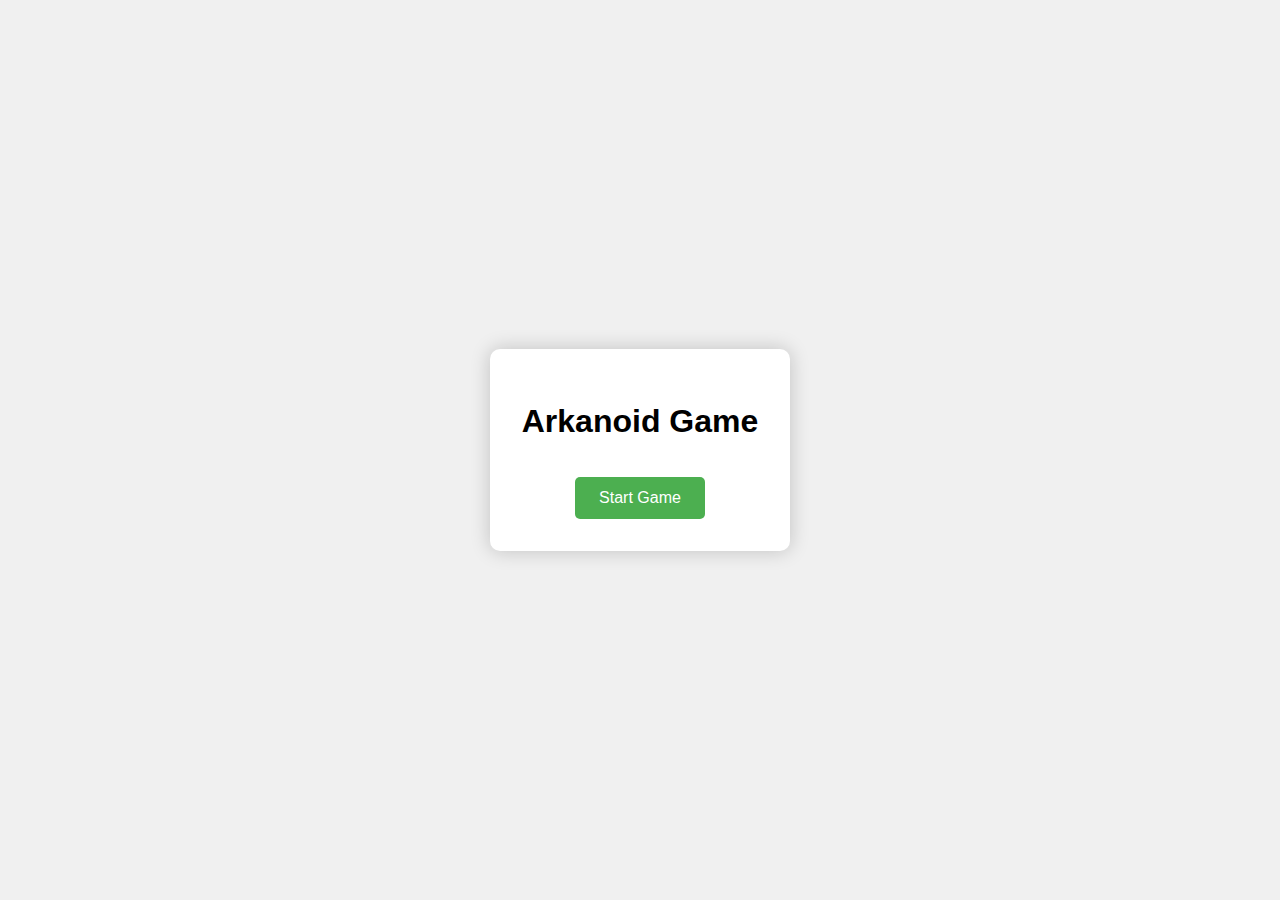
<file: arkanoid-game/index.html>
<!DOCTYPE html>
<html lang="en">
<head>
    <meta charset="UTF-8">
    <meta name="viewport" content="width=device-width, initial-scale=1.0">
    <title>Arkanoid Game</title>
    <link rel="stylesheet" href="./src/styles/styles.css">
</head>
<body>
    <div id="start-menu">
        <h1>Arkanoid Game</h1>
        <button id="start-button">Start Game</button>
    </div>

    <!-- <div id="game-over" class="hidden">
        <h1>Game Over</h1>
        <button id="restart-button">Restart</button>
    </div>

    <div id="win-screen" class="hidden">
        <h1>You Win!</h1>
        <button id="win-restart-button">Restart</button>
    </div> -->

    <!-- <div id="pause-menu" class="hidden">
        <h1>Paused</h1>
        <button id="resume-button">Resume</button>
        <button id="pause-restart-button">Restart</button>
    </div> -->

    <script src="./src/game.js"></script>
</body>
</html>
</file>
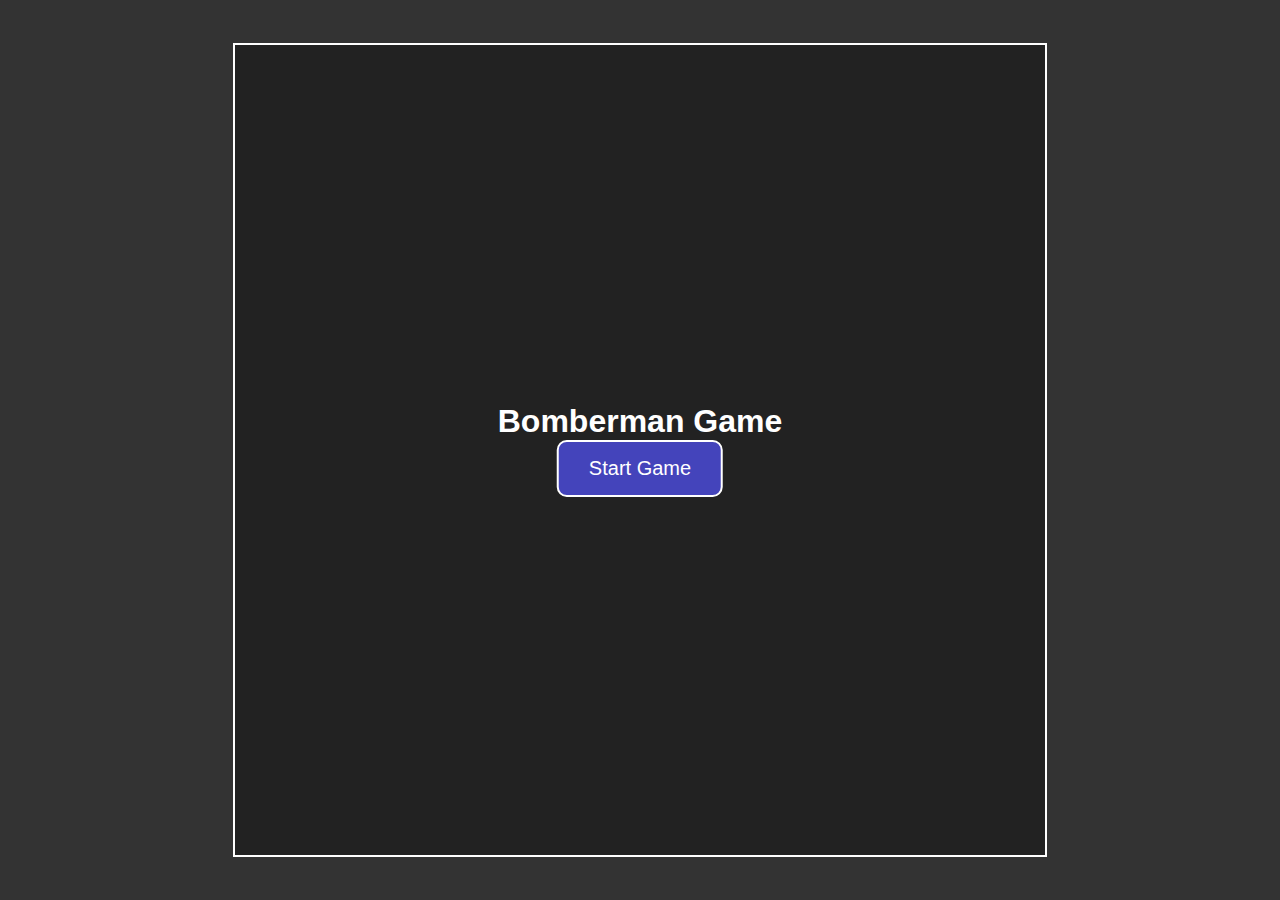
<file: bomberman-game/index.html>
<!DOCTYPE html>
<html lang="en">
<head>
    <meta charset="UTF-8">
    <meta name="viewport" content="width=device-width, initial-scale=1.0">
    <title>Bomberman Game</title>
    <link rel="stylesheet" href="./src/styles/style.css">
</head>
<body>
    <div id="start-menu">
        <h1>Bomberman Game</h1>
        <button id="start-btn">Start Game</button>
    </div>

    <div id="pause-menu" style="display: none;">
        <h1>Paused</h1>
        <button id="resume-btn">Continue</button>
        <button id="restart-btn">Restart</button>
    </div>

    <div id="scoreboard">
        <div id="timer" title="Timer">⏲️: 00:00</div>
        <div id="score" title="Score">⭐: 0</div>
        <div id="lives" title="Health">❤️: 3</div>
        <div id="level" title="level">⚔️: 1</div>
        <div id="pause-btn" title="Pause">⏸️</div>
    </div>

    <div id="game_container"></div>

    <script src="./src/game.js" type="module"></script>
</body>
</html>
</file>
<file: arkanoid-game/src/styles/styles.css>
body {
    margin: 0;
    padding: 0;
    font-family: Arial, sans-serif;
    background-color: #f0f0f0;
    display: flex;
    justify-content: center;
    align-items: center;
    height: 100vh;
}

#start-menu {
    text-align: center;
    background-color: white;
    padding: 2rem;
    border-radius: 10px;
    box-shadow: 0 0 20px rgba(0, 0, 0, 0.2);
}

#start-button, #restart-button, #pause-button, #resume-button {
    padding: 0.75rem 1.5rem;
    font-size: 1rem;
    background-color: #4caf50;
    color: white;
    border: none;
    border-radius: 5px;
    cursor: pointer;
    margin-top: 1rem;
    transition: background-color 0.3s;
}

#start-button:hover, #restart-button:hover, #pause-button:hover, #resume-button:hover {
    background-color: #45a049;
}

#game-container {
    width: 800px;
    display: flex;
    flex-direction: column;
    align-items: center;
    height: 85vh;
}

#game-info {
    width: 100%;
    display: flex;
    justify-content: space-between;
    padding: 0.5rem;
    background-color: #333;
    color: white;
    border-top-left-radius: 10px;
    border-top-right-radius: 10px;
}

#game-area {
    position: relative;
    width: 800px;
    height: 600px;
    background-color: #222;
    border: 2px solid #444;
    border-bottom-left-radius: 10px;
    border-bottom-right-radius: 10px;
    overflow: hidden;
}

#paddle {
    position: absolute;
    width: 100px;
    height: 20px;
    background-color: #4caf50;
    border-radius: 10px;
    bottom: 0px;
}

#ball {
    position: absolute;
    width: 20px;
    height: 20px;
    background-color: #ff9800;
    border-radius: 50%;
}

#bricks {
    background-color: #f0f0f0;
}

.brick {
    position: absolute;
    /* background-color: #f44336;*/
    border: 1px solid #000000;
    box-sizing: border-box;
    border-radius: 3px;
}

#pause-menu {
    position: absolute;
    top: 50%;
    left: 50%;
    transform: translate(-50%, -50%);
    background-color: rgba(0, 0, 0, 0.8);
    color: white;
    padding: 2rem;
    border-radius: 10px;
    text-align: center;
    z-index: 10;
}

#level-message, #game-over, #victory-message {
    position: absolute;
    top: 50%;
    left: 50%;
    transform: translate(-50%, -50%);
    background-color: rgba(0, 0, 0, 0.8);
    color: white;
    padding: 2rem;
    border-radius: 10px;
    text-align: center;
    z-index: 10;
}
</file>
<file: bomberman-game/src/styles/style.css>
@import url(menu.css);
@import url(scoreboard.css);
@import url(map.css);
@import url(player.css);

* {
    margin: 0;
    padding: 0;
}

body {
    font-family: Arial, sans-serif;
    margin: 0;
    padding: 0;
    display: flex;
    flex-direction: column;
    align-items: center;
    justify-content: center;
    height: 100vh;
    background-color: #333;
    color: white;
}
</file>
